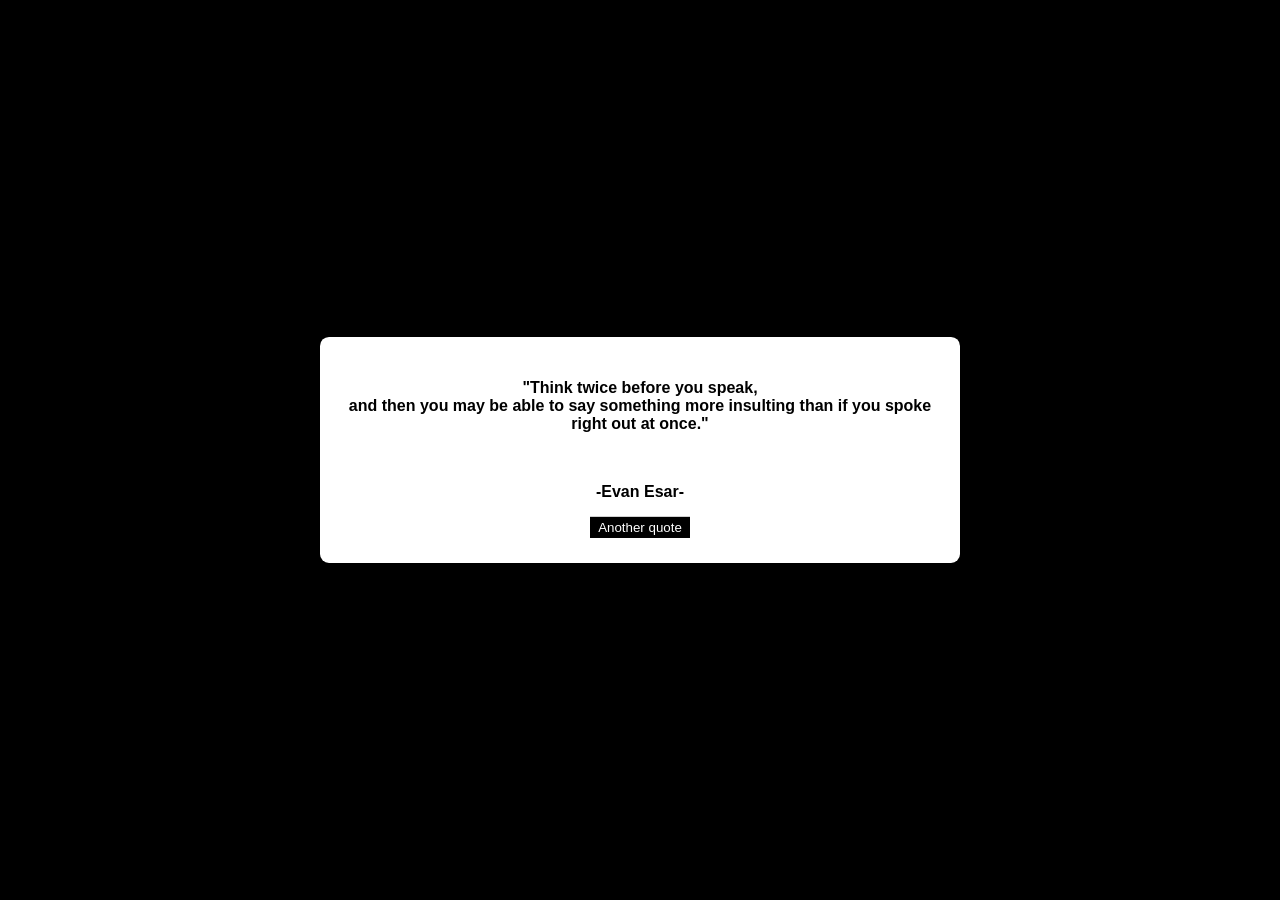
<file: index.html>
<!doctype html><html lang="en"><head><meta charset="utf-8"/><link rel="icon" href="https://www.publicdomainpictures.net/pictures/180000/velka/planet-earth-1467948406vpS.jpg"/><meta name="viewport" content="width=device-width,initial-scale=1"/><meta name="theme-color" content="#000000"/><meta name="description" content="Web site created using create-react-app"/><link rel="apple-touch-icon" href="/logo192.png"/><link rel="manifest" href="/manifest.json"/><title>RANDOMQUOTES</title><script defer="defer" src="/static/js/main.d0d36c11.js"></script><link href="/static/css/main.b6c71c48.css" rel="stylesheet"></head><body class="background"><noscript>You need to enable JavaScript to run this app.</noscript><div id="root"></div></body></html>
</file>
<file: static/css/main.b6c71c48.css>
body{-webkit-font-smoothing:antialiased;-moz-osx-font-smoothing:grayscale;font-family:-apple-system,BlinkMacSystemFont,Segoe UI,Roboto,Oxygen,Ubuntu,Cantarell,Fira Sans,Droid Sans,Helvetica Neue,sans-serif}code{font-family:source-code-pro,Menlo,Monaco,Consolas,Courier New,monospace}html{background-color:#000}.mainContainer{border-radius:9px;margin:0 auto;padding:2%;text-align:center}.Arrow,.mainContainer{background-color:#fff;left:50%;position:absolute;top:50%;transform:translate(-50%,-50%)}@keyframes backgroundAnimation{0%{background-position:0 0}to{background-position:0 -10000px}}body{margin:0;overflow:hidden;padding:0}.background,body{height:100%;width:100%}.background{animation:backgroundAnimation 500s linear infinite;background-image:url(https://www.publicdomainpictures.net/pictures/330000/velka/image-1586716592K15.jpg);background-position:0 0;background-repeat:repeat;background-size:100% auto;left:0;position:absolute;top:0}p{font-weight:700;white-space:pre-line}button{background-color:#000;border-color:#000;border-style:solid;color:#fff}
/*# sourceMappingURL=main.b6c71c48.css.map*/
</file>
